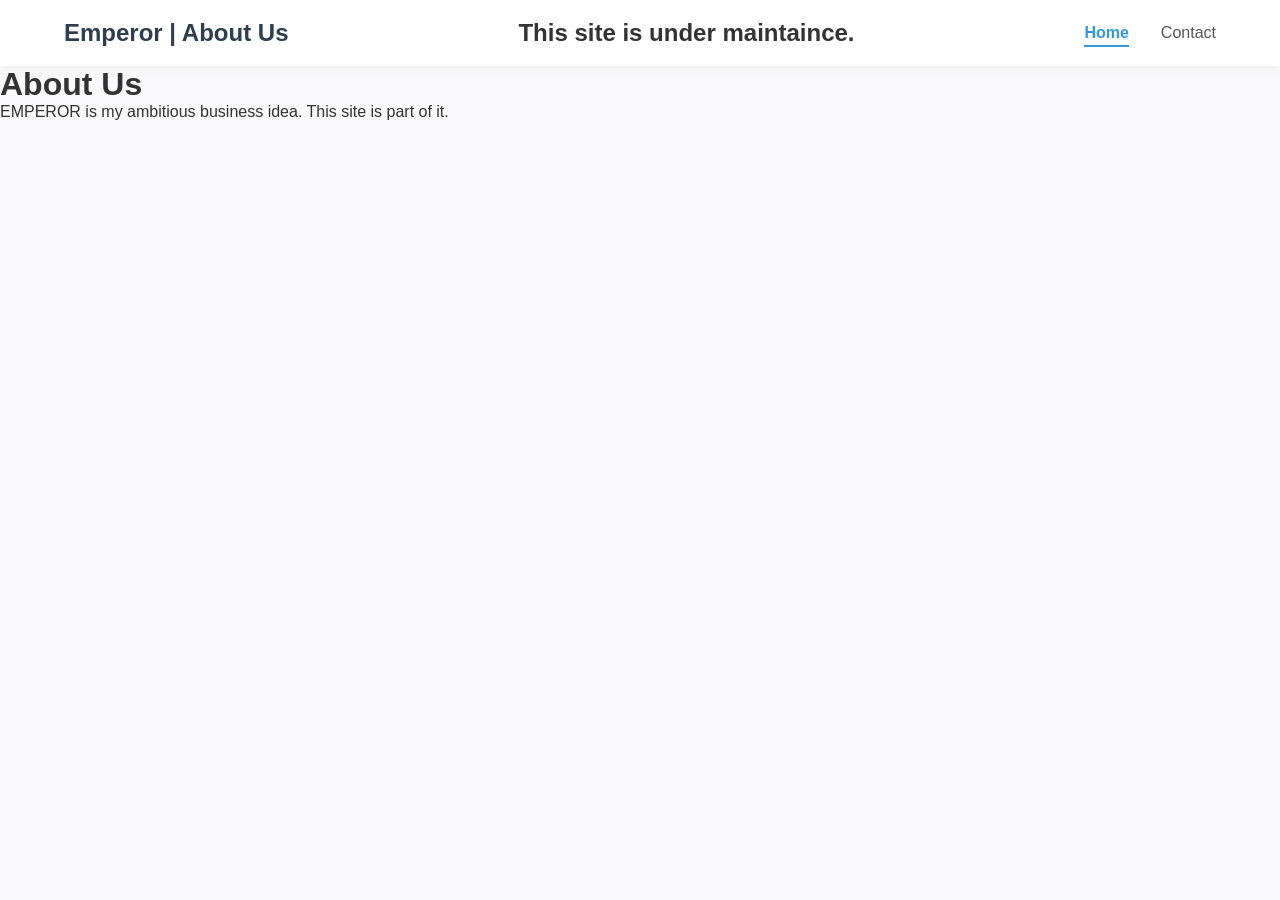
<file: about.html>
<html>

<head>
    <meta charset="UTF-8">
    <meta name="viewport" content="width=device-width, initial-scale=1.0">
    <title>ABOUT US</title>
    <link rel="stylesheet" href="style.css">
</head>
<body>
     <!-- Header & Navigation -->
    <header class="navbar">
        <div class="logo">Emperor | About Us</div>
		<h2>This site is under maintaince.</h2>
        <nav>
            <ul class="nav-links">
                <!-- Added a shared class "filter-btn" and marked Home as active -->
                <li><a href="index.html" class="filter-btn active">Home</a></li>
                
                <li><a href="about.html">Contact</a></li>
            </ul>
        </nav>
    </header>
  
  <p><h1>About Us</h1></p>
  <p>EMPEROR is my ambitious business idea. This site is part of it.</p>
</body>
</html>
</file>
<file: style.css>
/* Base Resets and Fonts */
* {
    margin: 0;
    padding: 0;
    box-sizing: border-box;
    font-family: 'Segoe UI', Tahoma, Geneva, Verdana, sans-serif;
}

body {
    background-color: #f9f9fb;
    color: #333;
}

/* Navigation Bar Styling */
.navbar {
    display: flex;
    justify-content: space-between;
    align-items: center;
    background-color: #ffffff;
    padding: 1.2rem 5%;
    box-shadow: 0 2px 10px rgba(0, 0, 0, 0.05);
    position: sticky;
    top: 0;
    z-index: 100;
}

.logo {
    font-size: 1.5rem;
    font-weight: bold;
    color: #2c3e50;
}

.nav-links {
    display: flex;
    list-style: none;
    gap: 2rem;
}

.nav-links a {
    text-decoration: none;
    color: #555;
    font-weight: 500;
    transition: color 0.3s ease;
}

.nav-links a:hover {
    color: #3498db;
}

/* Main Container Layout */
.store-container {
    max-width: 1200px;
    margin: 3rem auto;
    padding: 0 2rem;
}

.store-container h1 {
    margin-bottom: 2rem;
    color: #2c3e50;
    font-size: 2rem;
}

/* Responsive CSS Grid for Books */
.book-grid {
    display: grid;
    grid-template-columns: repeat(auto-fill, minmax(220px, 1fr));
    gap: 2.5rem;
}

/* Individual Book Card Layout */
.book-card {
    background-color: #ffffff;
    border-radius: 8px;
    overflow: hidden;
    box-shadow: 0 4px 15px rgba(0, 0, 0, 0.05);
    transition: transform 0.3s ease, box-shadow 0.3s ease;
    display: flex;
    flex-direction: column;
}

.book-card:hover {
    transform: translateY(-5px);
    box-shadow: 0 8px 25px rgba(0, 0, 0, 0.1);
}

/* Image Control to Ensure Consistent Cover Sizes */
.image-wrapper {
    width: 100%;
    height: 300px;
    overflow: hidden;
    background-color: #eaeaea;
}

.image-wrapper img {
    width: 100%;
    height: 100%;
    object-fit: cover; /* Forces cover image to fill frame without distorting */
    transition: transform 0.3s ease;
}

.book-card:hover .image-wrapper img {
    transform: scale(1.05);
}

/* Card Text Styling */
.book-info {
    padding: 1.2rem;
    display: flex;
    flex-direction: column;
    flex-grow: 1;
}

.book-title {
    font-size: 1.1rem;
    color: #2c3e50;
    margin-bottom: 0.3rem;
    white-space: nowrap;
    overflow: hidden;
    text-overflow: ellipsis; /* Keeps long titles clean on one line */
}

.book-author {
    font-size: 0.9rem;
    color: #7f8c8d;
    margin-bottom: 1.5rem;
}

/* Price & Button Layout Alignment */
.book-footer {
    display: flex;
    justify-content: space-between;
    align-items: center;
    margin-top: auto; /* Pushes alignment neatly to bottom */
}

.book-price {
    font-size: 1.2rem;
    font-weight: bold;
    color: #2e7d32;
}

.buy-btn {
    background-color: #3498db;
    color: white;
    border: none;
    padding: 0.5rem 1.2rem;
    border-radius: 4px;
    cursor: pointer;
    font-weight: 500;
    transition: background-color 0.2s ease;
}

.buy-btn:hover {
    background-color: #2980b9;
}

.nav-links a.active {
    color: #3498db;
    font-weight: bold;
    border-bottom: 2px solid #3498db;
    padding-bottom: 4px;
}
</file>
